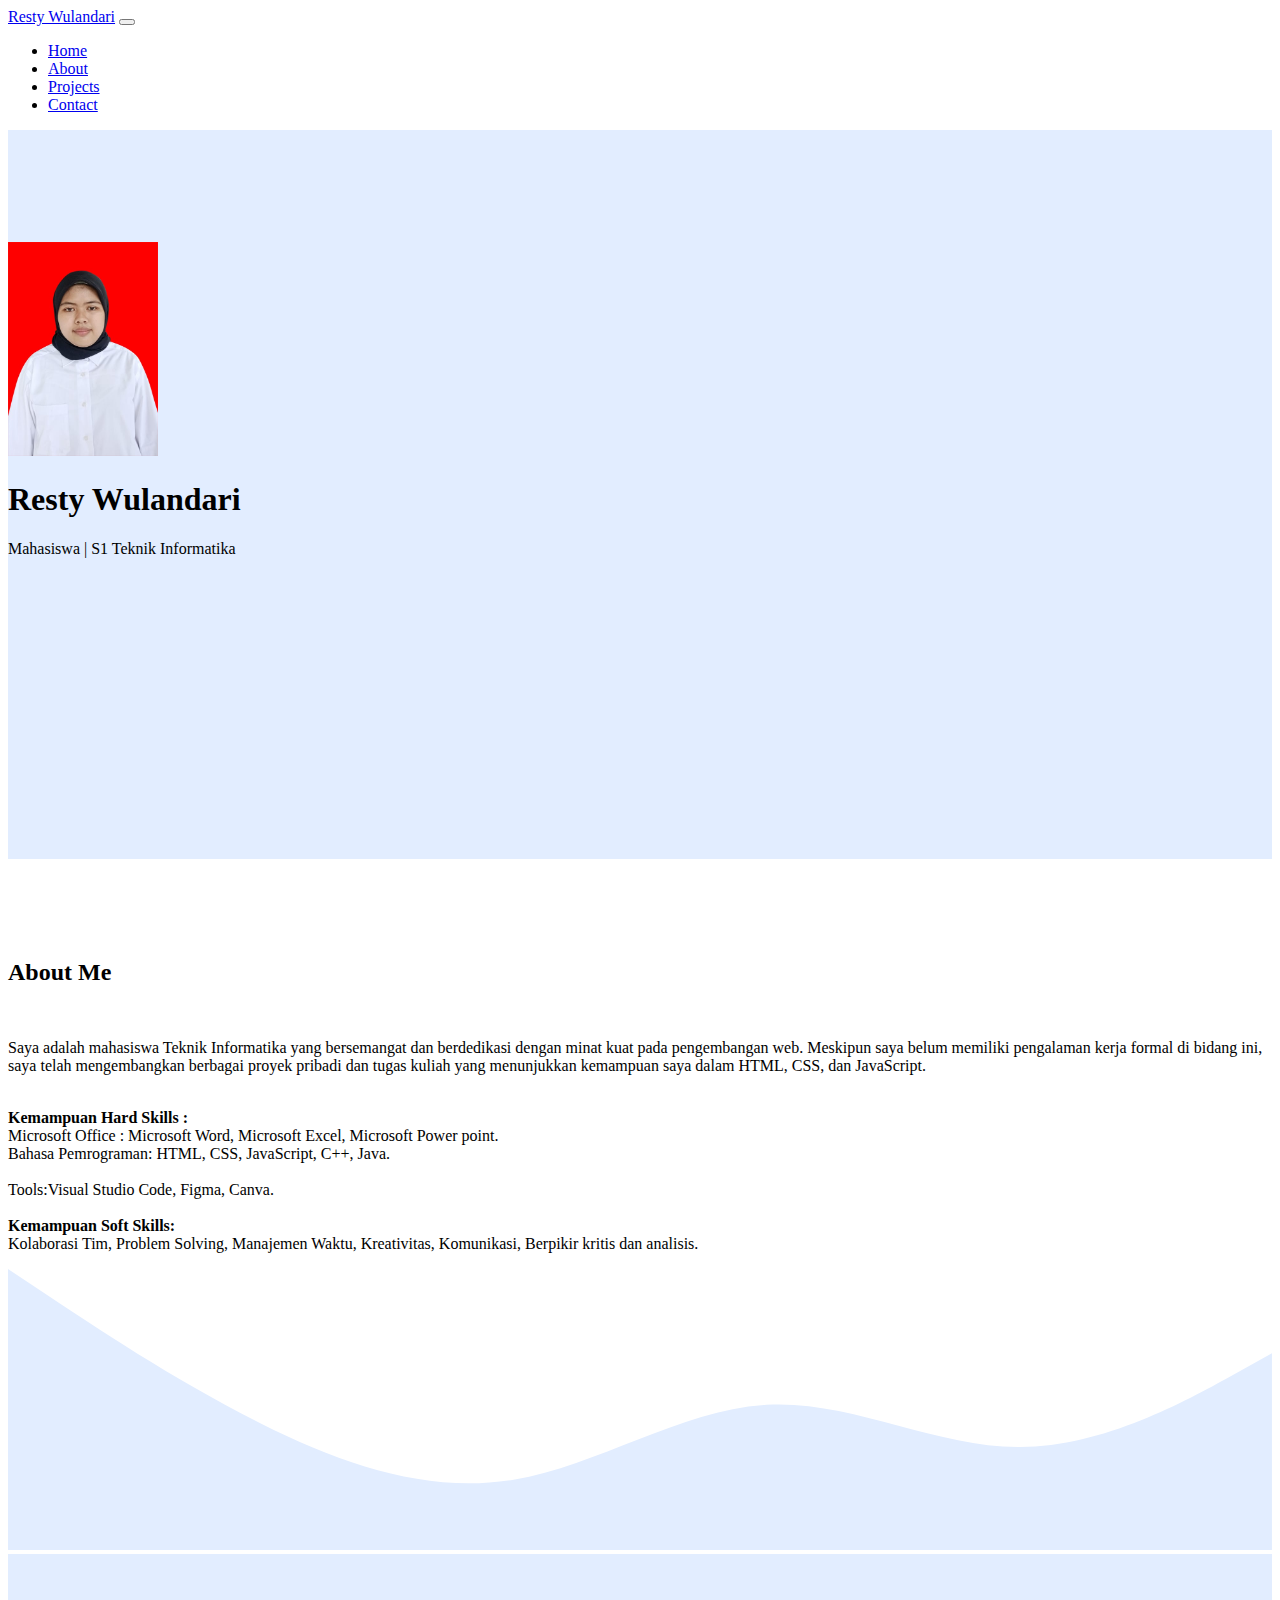
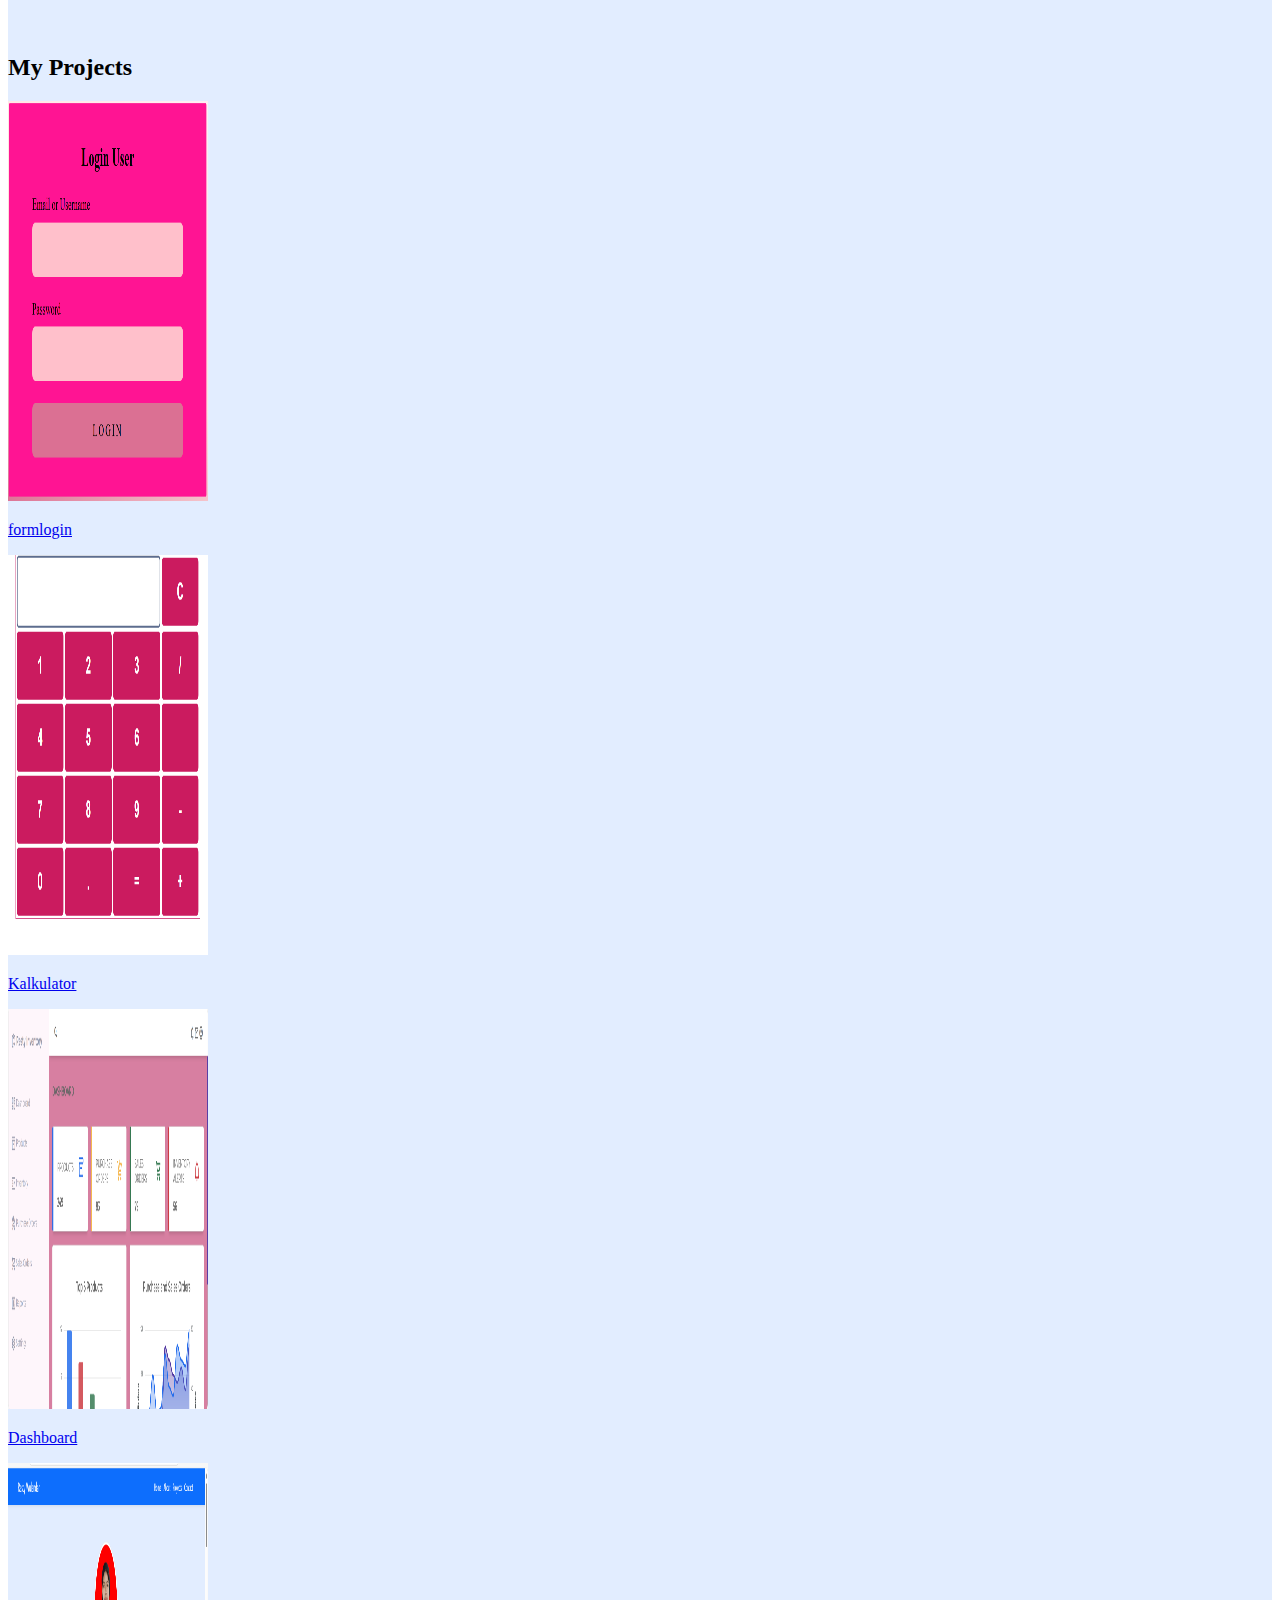
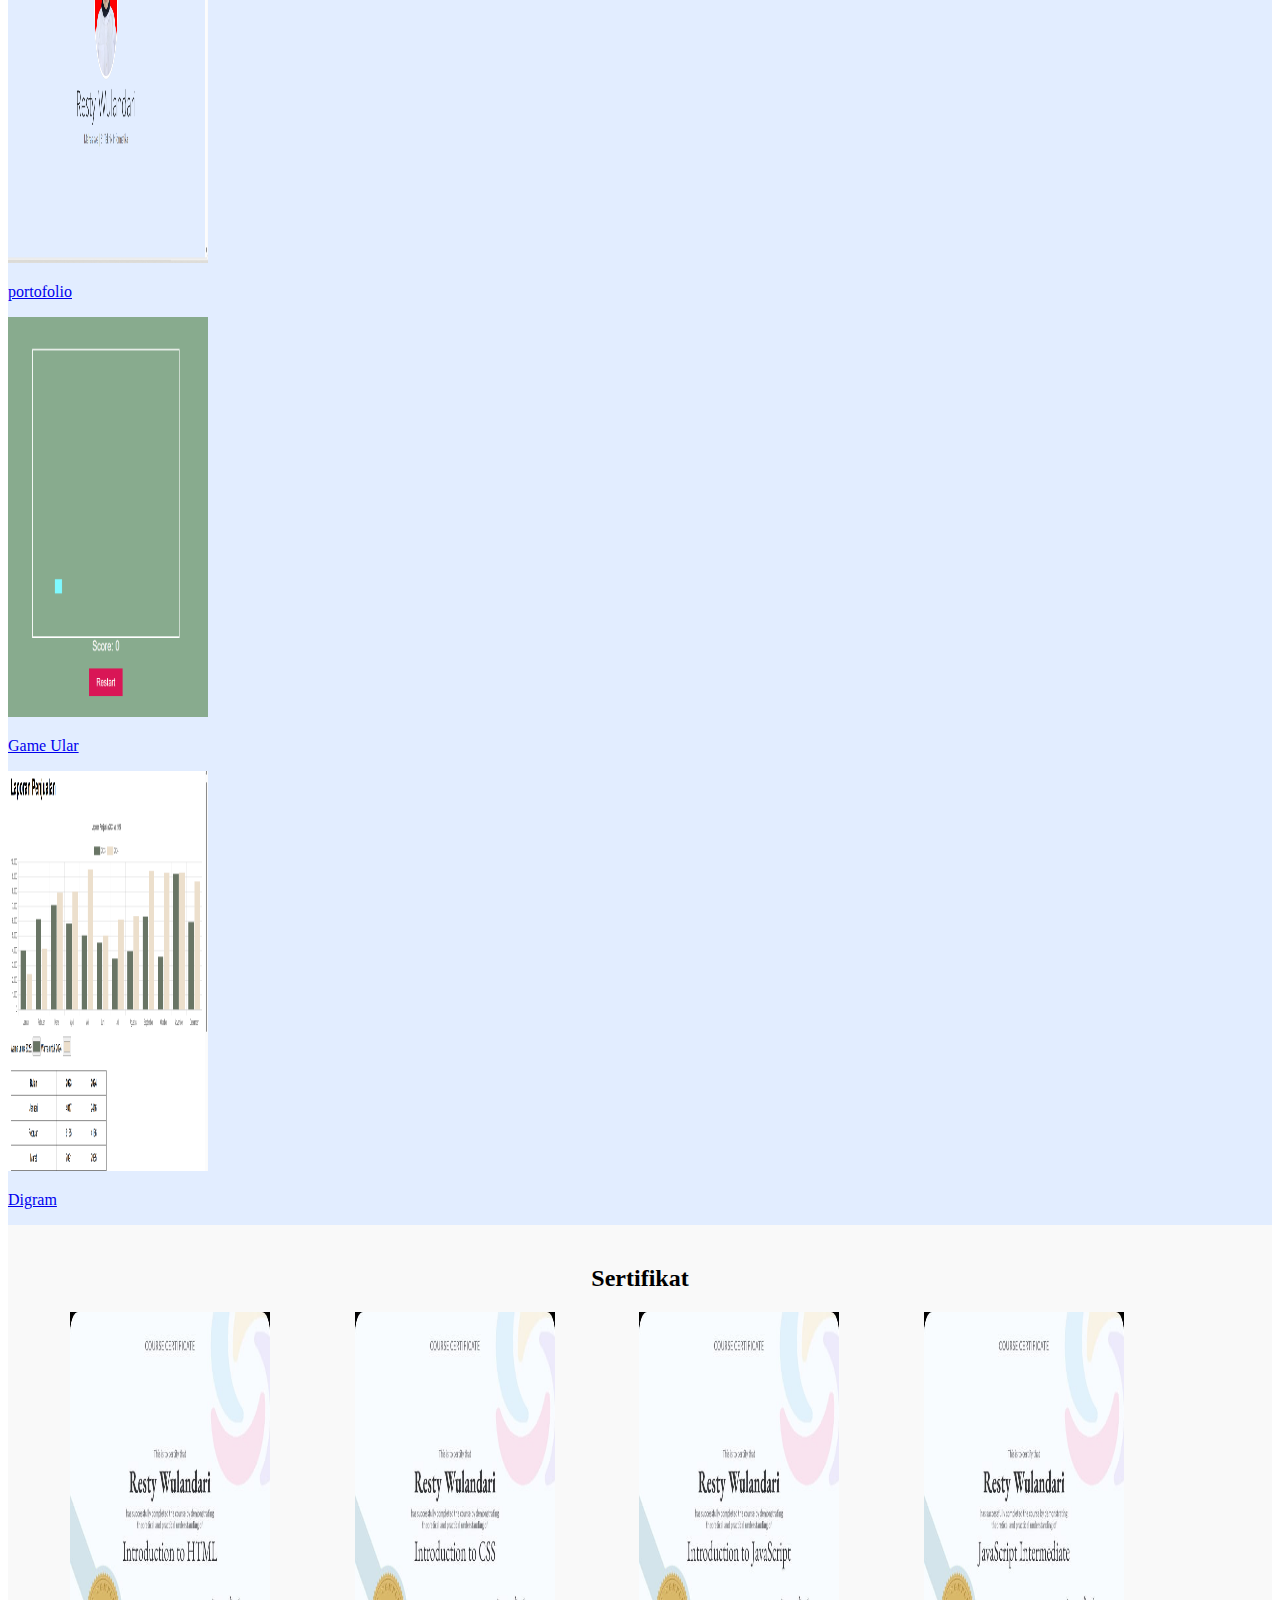
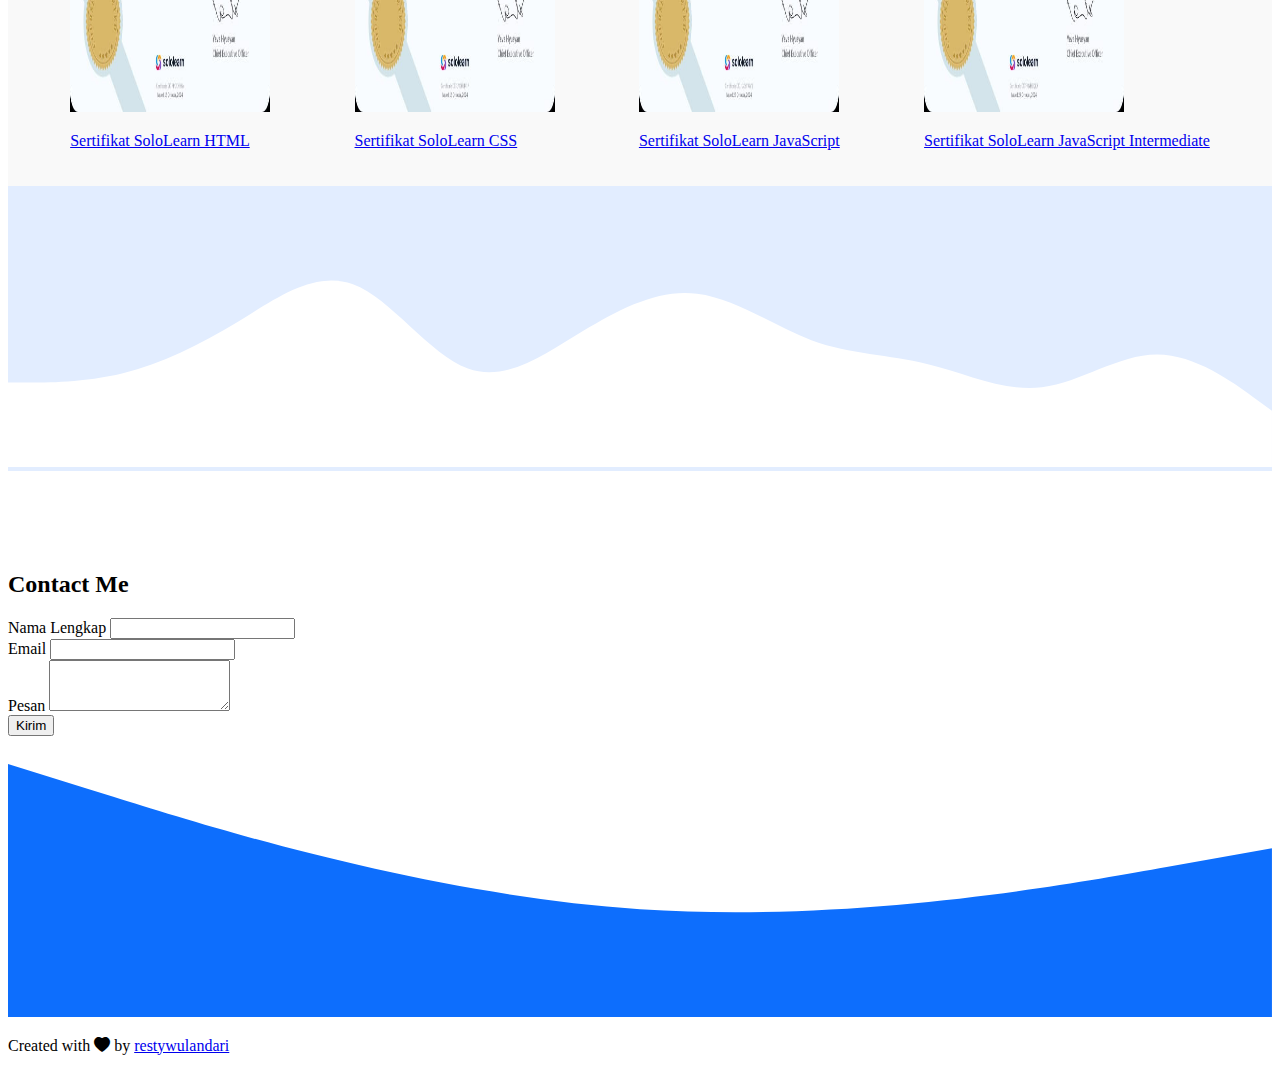
<file: index.html>
<!DOCTYPE html>
<html lang="en">

<head>
  <!-- Required meta tags -->
  <meta charset="utf-8" />
  <meta name="viewport" content="width=device-width, initial-scale=1" />

  <!-- Bootstrap CSS -->
  <link href="https://cdn.jsdelivr.net/npm/bootstrap@5.0.2/dist/css/bootstrap.min.css" rel="stylesheet"
    integrity="sha384-EVSTQN3/azprG1Anm3QDgpJLIm9Nao0Yz1ztcQTwFspd3yD65VohhpuuCOmLASjC" crossorigin="anonymous" />

  <!-- Boostrep icon -->
  <link rel="stylesheet" href="https://cdn.jsdelivr.net/npm/bootstrap-icons@1.11.3/font/bootstrap-icons.min.css" />

  <!-- My CSS -->
  <link rel="stylesheet" href="style.css" />

  <title>My Portfolio | Resty Wulandari</title>
</head>

<body id="home">
  <!-- Navbar -->
  <nav class="navbar navbar-expand-lg navbar-dark bg-primary shadow-sm fixed-top">
    <div class="container">
      <a class="navbar-brand" href="#">Resty Wulandari</a>
      <button class="navbar-toggler" type="button" data-bs-toggle="collapse" data-bs-target="#navbarNav"
        aria-controls="navbarNav" aria-expanded="false" aria-label="Toggle navigation">
        <span class="navbar-toggler-icon"></span>
      </button>
      <div class="collapse navbar-collapse" id="navbarNav">
        <ul class="navbar-nav ms-auto">
          <li class="nav-item">
            <a class="nav-link active" aria-current="page" href="#home">Home</a>
          </li>
          <li class="nav-item">
            <a class="nav-link active" href="#about">About</a>
          </li>
          <li class="nav-item">
            <a class="nav-link active" href="#projects">Projects</a>
          </li>
          <li class="nav-item">
            <a class="nav-link active" href="#contact">Contact</a>
          </li>
        </ul>
      </div>
    </div>
  </nav>
  <!-- Navbar end -->

  <!-- Jumbotron -->
  <section class="jumbotron text-center">
    <img src="./img/lalan2.jpeg" alt="RestyWulandari" width="150"
      class="rounded-circle img-thumbnail" />
    <h1 class="display-4">Resty Wulandari</h1>
    <p class="lead">Mahasiswa | S1 Teknik Informatika</p>
    <svg xmlns="http://www.w3.org/2000/svg" viewBox="0 0 1440 320">
      <path>
        fill="#ffff"
        fill-opacity="1"
        d="M0,96L40,112C80,128,160,160,240,160C320,160,400,128,480,106.7C560,85,640,75,720,101.3C800,128,880,192,960,192C1040,192,1120,128,1200,85.3C1280,43,1360,21,1400,10.7L1440,0L1440,320L1400,320C1360,320,1280,320,1200,320C1120,320,1040,320,960,320C880,320,800,320,720,320C640,320,560,320,480,320C400,320,320,320,240,320C160,320,80,320,40,320L0,320Z"
      </path>
    </svg>
  </section>
  <!-- Jumbotron end -->

  <!-- About -->
  <section id="about">
    <div class="container">
      <div class="row text-center mb-3">
        <div class="col">
          <h2>About Me</h2>
        </div>
      </div>
      <div class="row justify-content-center fs-5 text-center">
        <div class="col-md-4">
          <br>
          <p>
            Saya adalah mahasiswa Teknik Informatika yang bersemangat dan
            berdedikasi dengan minat kuat pada pengembangan web. Meskipun saya belum memiliki pengalaman kerja
            formal di bidang ini, saya telah mengembangkan berbagai proyek
            pribadi dan tugas kuliah yang menunjukkan kemampuan saya dalam
            HTML, CSS, dan JavaScript.
          </p>
        </div>
        <div class="col-md-4">
          <br>
          <strong>Kemampuan Hard Skills :</strong><br>
          Microsoft Office : Microsoft Word, Microsoft Excel, Microsoft Power point.<br>
          Bahasa Pemrograman: HTML, CSS, JavaScript, C++, Java.
          <br>
          <br>
          Tools:Visual Studio Code, Figma, Canva.<br>
          <br>

          <strong>Kemampuan Soft Skills:</strong><br>
          Kolaborasi Tim, Problem Solving, Manajemen Waktu, Kreativitas, Komunikasi, Berpikir kritis dan
          analisis.



          </p>


        </div>
      </div>
    </div>
    <svg xmlns="http://www.w3.org/2000/svg" viewBox="0 0 1440 320">
      <path fill="#e2edff" fill-opacity="1"
        d="M0,0L48,32C96,64,192,128,288,176C384,224,480,256,576,240C672,224,768,160,864,154.7C960,149,1056,203,1152,202.7C1248,203,1344,149,1392,122.7L1440,96L1440,320L1392,320C1344,320,1248,320,1152,320C1056,320,960,320,864,320C768,320,672,320,576,320C480,320,384,320,288,320C192,320,96,320,48,320L0,320Z">
      </path>
    </svg>
  </section>
  <!-- Akhir About -->

  <!-- Projects -->
  <section id="projects">
    <div class="container">
      <div class="row text-center mb-3">
        <div class="col">
          <h2>My Projects</h2>
        </div>
      </div>
      <div class="row justify-content-center">
        <div class="col-md-4 mb-3">
          <div class="card">
            <img src="img/formlogin.png" height="400" width="200" class="card-img-top" alt="project1" />
            <div class="card-body">
              <p class="card-text">
                <a class="btn btn-primary" href="form login/index.html">formlogin</a>
              </p>
            </div>
          </div>
        </div>
        
        <div class="col-md-4 mb-3">
          <div class="card">
            <img src="img/Kalkulator.png" height="400" width="200" class="card-img-top" alt="project1" />
            <div class="card-body">
              <p class="card-text">
                <a class="btn btn-primary" href="Kalkulator/index.html">Kalkulator</a>
              </p>
            </div>
          </div>
        </div>
        <div class="col-md-4 mb-3">
          <div class="card">
            <img src="img/Dashboard.png" height="400" width="200" class="card-img-top" alt="project1" />
            <div class="card-body">
              <p class="card-text">
                <a class="btn btn-primary" href="Dashboard/index.html">Dashboard</a>
              </p>
            </div>
          </div>
        </div>
        <div class="col-md-4 mb-3">
          <div class="card">
            <img src="img/portofolio-bootstrap5.png" height="400" width="200" class="card-img-top" alt="project1" />
            <div class="card-body">
              <p class="card-text">
                <a class="btn btn-primary" href="index.html">portofolio</a>
              </p>
            </div>
          </div>
        </div>
        <div class="col-md-4 mb-3">
          <div class="card">
            <img src="img/Game Ular.png" height="400" width="200" class="card-img-top" alt="project1" />
            <div class="card-body">
              <p class="card-text">
                <a class="btn btn-primary" href="Game Ular/snake.html">Game Ular</a>
              </p>
            </div>
          </div>
        </div>
        <div class="col-md-4 mb-3">
          <div class="card">
            <img src="img/Digram.png" height="400" width="200" class="card-img-top" alt="project1" />
            <div class="card-body">
              <p class="card-text">
                <a class="btn btn-primary" href="Diagram/index.html">Digram</a>
              </p>
            </div>
          </div>
        </div>
        <!-- Section Sertifikat -->
<section id="sertifikat-section">
  <h2>Sertifikat</h2>
  <div class="sertifikat-container">
    <!-- Sertifikat 1 -->
    <div class="col-md-4 mb-3">
      <div class="card">
        <img src="img/SoloLearn html.jpeg" height="400" width="200" class="card-img-top" alt="project1" />
        <div class="card-body">
          <p class="card-text">
            <a class="btn btn-primary" href="https://api2.sololearn.com/v2/certificates/CC-PPOCF89A/image/png">Sertifikat SoloLearn HTML</a>
          </p>
        </div>
      </div>
    </div>
    
    <!-- Sertifikat 2 -->
    <div class="col-md-4 mb-3">
      <div class="card">
        <img src="img/SoloLearn css.jpeg" height="400" width="200" class="card-img-top" alt="project1" />
        <div class="card-body">
          <p class="card-text">
            <a class="btn btn-primary" href="https://api2.sololearn.com/v2/certificates/CC-EN0FUMTP/image/png?t=638646586937829010">Sertifikat SoloLearn CSS</a>
          </p>
        </div>
      </div>
    </div>

    <!-- Sertifikat 3 -->
    <div class="col-md-4 mb-3">
      <div class="card">
        <img src="img/SoloLearn javascript.jpeg" height="400" width="200" class="card-img-top" alt="project1" />
        <div class="card-body">
          <p class="card-text">
            <a class="btn btn-primary" href="https://api2.sololearn.com/v2/certificates/CC-JOZ5TWV1/image/png?t=638652464327947540">Sertifikat SoloLearn JavaScript</a>
          </p>
        </div>
      </div>
    </div>

    <!-- Sertifikat 4 -->
    <div class="col-md-4 mb-3">
      <div class="card">
        <img src="img/SoloLearn JavaScript Intermediate.jpeg" height="400" width="200" class="card-img-top" alt="project1" />
        <div class="card-body">
          <p class="card-text">
            <a class="btn btn-primary" href="https://api2.sololearn.com/v2/certificates/CC-FRNHBQEX/image/png?t=638657933750906220">Sertifikat SoloLearn JavaScript Intermediate</a>
          </p>
        </div>
      </div>
    </div>
</section>

        
         
        </div>
      </div>
    </div>
    <svg xmlns="http://www.w3.org/2000/svg" viewBox="0 0 1440 320">
      <path fill="#fff" fill-opacity="1"
        d="M0,224L21.8,224C43.6,224,87,224,131,213.3C174.5,203,218,181,262,154.7C305.5,128,349,96,393,112C436.4,128,480,192,524,208C567.3,224,611,192,655,165.3C698.2,139,742,117,785,122.7C829.1,128,873,160,916,176C960,192,1004,192,1047,202.7C1090.9,213,1135,235,1178,229.3C1221.8,224,1265,192,1309,192C1352.7,192,1396,224,1418,240L1440,256L1440,320L1418.2,320C1396.4,320,1353,320,1309,320C1265.5,320,1222,320,1178,320C1134.5,320,1091,320,1047,320C1003.6,320,960,320,916,320C872.7,320,829,320,785,320C741.8,320,698,320,655,320C610.9,320,567,320,524,320C480,320,436,320,393,320C349.1,320,305,320,262,320C218.2,320,175,320,131,320C87.3,320,44,320,22,320L0,320Z">
      </path>
    </svg>
  </section>
  <!-- Akhir Projects -->

  <!-- Contact -->
  <section id="contact">
    <div class="container">
      <div class="row text-center mb-3">
        <div class="col">
          <h2>Contact Me</h2>
        </div>
      </div>
      <div class="row justify-content-center">
        <div class="col-md-6">
          <form>
            <div class="mb-3">
              <label for="name" class="form-label">Nama Lengkap</label>
              <input type="text" class="form-control" id="name" aria-describedby="name" />
            </div>
            <div class="mb-3">
              <label for="email" class="form-label">Email</label>
              <input type="email" class="form-control" id="email" aria-describedby="email" />
            </div>
            <div class="mb-3">
              <label for="pesan" class="form-label">Pesan</label>
              <textarea class="form-control" id="pesan" rows="3"></textarea>
            </div>

            <button type="submit" class="btn btn-primary">Kirim</button>
          </form>
        </div>
      </div>
    </div>
    <svg xmlns="http://www.w3.org/2000/svg" viewBox="0 0 1440 320">
      <path fill="#0d6efd" fill-opacity="1"
        d="M0,32L120,69.3C240,107,480,181,720,197.3C960,213,1200,171,1320,149.3L1440,128L1440,320L1320,320C1200,320,960,320,720,320C480,320,240,320,120,320L0,320Z">
      </path>
    </svg>
  </section>
  <!-- Contact End -->

  <!-- Footer -->
  <footer class="bg-primary text-white text-center pb-5">
    <p>
      Created with <i class="bi bi-heart-fill text-danger"></i> by
      <a href="https://www.instagram.com/rianadmyt_19/" class="text-white">restywulandari</a>
    </p>
  </footer>
  <!-- Footer End -->

  <script src="https://cdn.jsdelivr.net/npm/bootstrap@5.0.2/dist/js/bootstrap.bundle.min.js"
    integrity="sha384-MrcW6ZMFYlzcLA8Nl+NtUVF0sA7MsXsP1UyJoMp4YLEuNSfAP+JcXn/tWtIaxVXM"
    crossorigin="anonymous"></script>
</body>

</html>
</file>
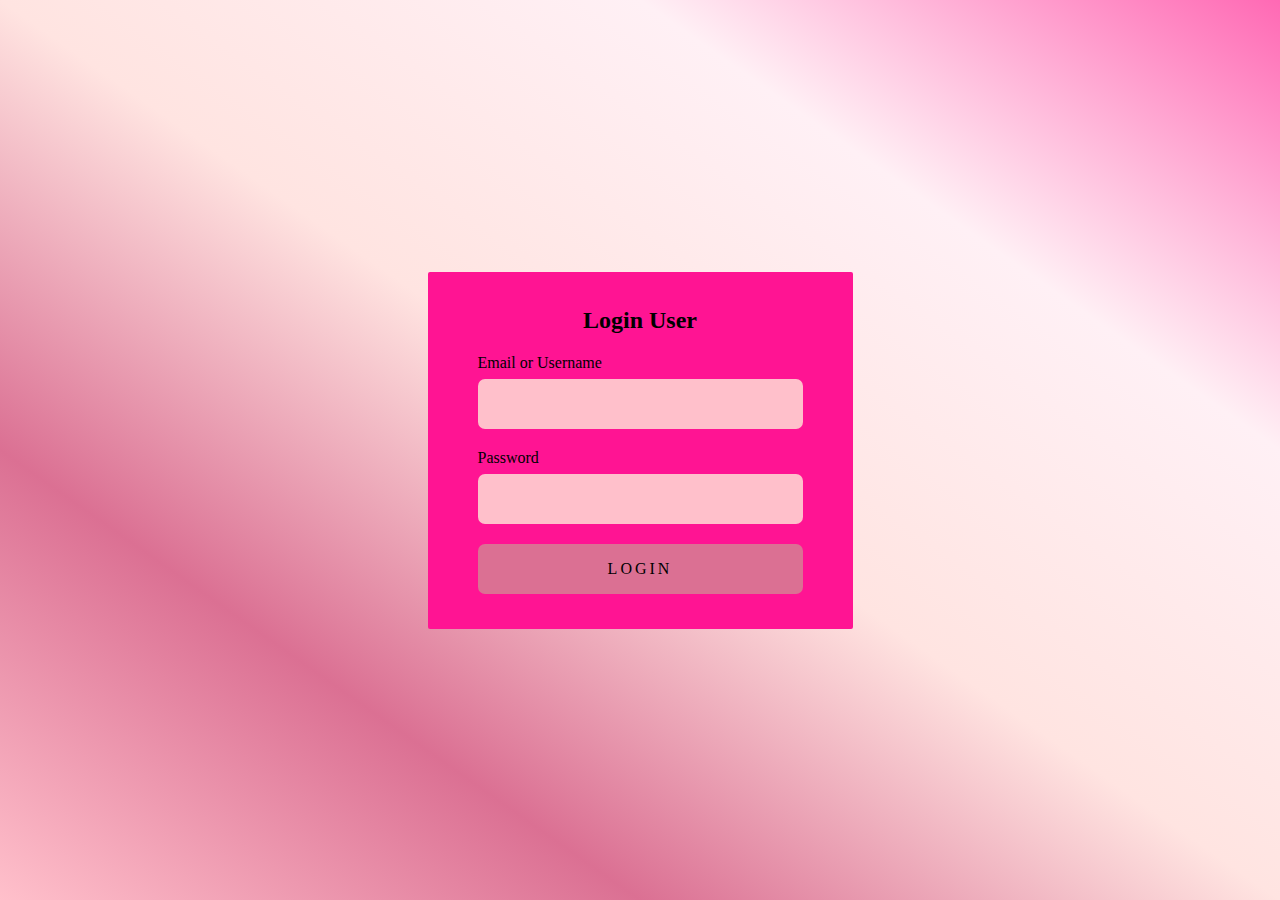
<file: form login/index.html>
<!DOCTYPE html>
<html lang="en">
<head>
    <meta charset="UTF-8">
    <meta http-equiv="X-UA-Compatible" content="IE=edge">
    <meta name="viewport" content="width=device-width, initial-scale=1.0">
    <title>Resty</title>
    <link rel="stylesheet" href="style.css">
    <script type="text/javascript" src="script.js"></script>
</head>
<body>
    <div class="wrapper">
        <div class="form">
            <div class="title">
                Login User
            </div>

            <form action="" method="post" id="submit_form">
                <div class="input_wrap">
                    <label for="input_text">Email or Username</label>
                    <div class="input_field">
                        <input type="text" class="input" id="input_text">
                    </div>
                </div>

                <div class="input_wrap">
                    <label for="input_password">Password</label>
                    <div class="input_field">
                        <input type="password" class="input" id="input_password">
                    </div>
                </div>

                <div class="input_wrap">
                    <span class="error_msg">Username atau Password salah, ulangi lagi.</span>
                    <input type="submit" value="Login" class="btn" id="login_btn">
                </div>
            </form>
        </div>
    </div>

    <script>
        var input_text = document.querySelector('#input_text');
        var input_password = document.querySelector("#input_password");
        var error_msg = document.querySelector(".error_msg");
        var form = document.querySelector("#submit_form");

        form.addEventListener("submit", function (e) {
            e.preventDefault();

            if(input_text.value.length < 1) {
                error_msg.style.display = "inline-block";
                input_text.style.border = "1px solid #f74040";
                return false;
            }

            if (input_password.value.length<1){
                error_msg.style.display="inline-block";
                input_password.style.border="1px solid #f74040";
                return false;
            }

            error_msg.style.display="none";
            alert("Login Successfully");
        });

        var input_fields = document.querySelectorAll(".input");

        input_fields.forEach(function (input_item) {
            input_item.addEventListener("input", function () {
                if (input_item.value.length > 0) {
                    input_item.style.border = "1px solid #1dbf73";
                } else {
                    input_item.style.border = "1px solid #f74040";
                }
            })
        })
    </script>

</body>
</html>
</file>
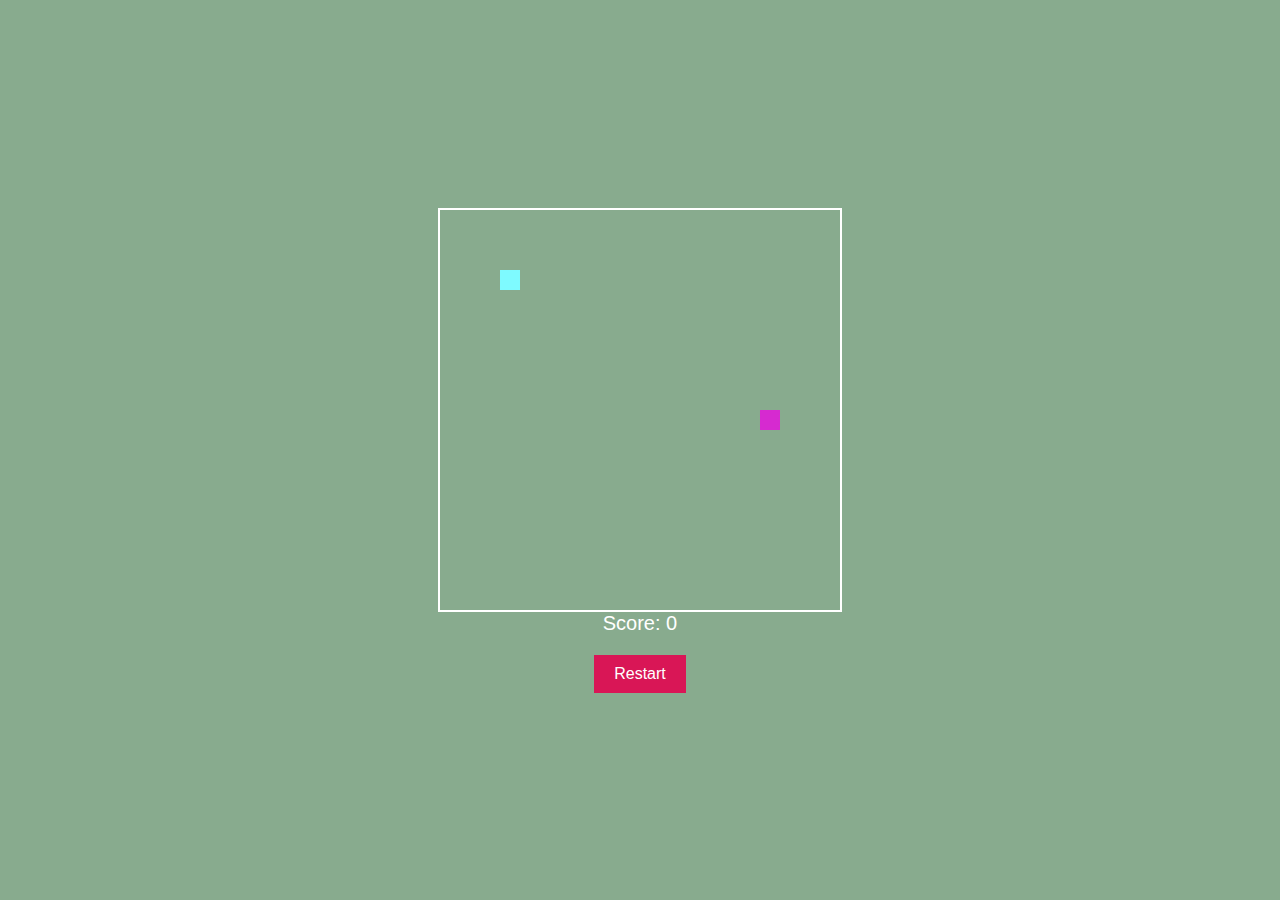
<file: Game Ular/snake.html>
<!DOCTYPE html>
<html lang="en">
<head>
    <meta charset="UTF-8">
    <meta name="viewport" content="width=device-width, initial-scale=1.0">
    <title>Snake Game</title>
    <style>
        body {
            display: flex;
            flex-direction: column;
            justify-content: center;
            align-items: center;
            height: 100vh;
            margin: 0;
            background-color: #88AB8E;
            color: white;
            font-family: Arial, sans-serif;
        }

        canvas {
            border: 2px solid white;
        }

        button {
            margin-top: 20px;
            padding: 10px 20px;
            font-size: 16px;
            background-color: #D91656;
            color: white;
            border: none;
            cursor: pointer;
        }

        button:hover {
            background-color: #D91656;
        }

        #score {
            font-size: 20px;
        }
    </style>
</head>
<body>
    <canvas id="gameCanvas" width="400" height="400"></canvas>
    <div id="score">Score: 0</div>
    <button id="restartButton" onclick="restartGame()">Restart</button>

    <script>
        // Get canvas, context, and button
        const canvas = document.getElementById("gameCanvas");
        const ctx = canvas.getContext("2d");
        const restartButton = document.getElementById("restartButton");
        const scoreElement = document.getElementById("score");

        // Set initial game parameters
        const gridSize = 20; // The size of the grid
        const canvasSize = 400; // The size of the canvas
        let snake, direction, food, score, gameInterval;

        // Initialize the game
        function startGame() {
            snake = [{ x: 200, y: 200 }]; // Initial snake position
            direction = "RIGHT"; // Initial snake direction
            food = generateFood(); // Generate initial food position
            score = 0; // Initial score
            scoreElement.textContent = `Score: ${score}`;

            // Event listener for keyboard controls
            document.addEventListener("keydown", changeDirection);

            // Start the game loop
            gameInterval = setInterval(gameLoop, 100);
        }

        // Game loop function
        function gameLoop() {
            // Move the snake based on current direction
            moveSnake();
            
            // Check if snake hits walls or itself
            if (checkCollision()) {
                clearInterval(gameInterval);
                alert("Game Over! Your score was " + score);
                restartButton.style.display = "block"; // Show restart button
            }

            // Check if snake eats the food
            if (snake[0].x === food.x && snake[0].y === food.y) {
                score += 10;
                food = generateFood(); // Generate new food
                scoreElement.textContent = `Score: ${score}`;
            } else {
                // Remove the last part of the snake if no food is eaten
                snake.pop();
            }

            // Draw everything
            clearCanvas();
            drawSnake();
            drawFood();
        }

        // Clear the canvas
        function clearCanvas() {
            ctx.clearRect(0, 0, canvasSize, canvasSize);
        }

        // Draw the snake
        function drawSnake() {
            ctx.fillStyle = "#D62AD0";
            snake.forEach(segment => {
                ctx.fillRect(segment.x, segment.y, gridSize, gridSize);
            });
        }

        // Draw the food
        function drawFood() {
            ctx.fillStyle = "#7EFAFF";
            ctx.fillRect(food.x, food.y, gridSize, gridSize);
        }

        // Move the snake
        function moveSnake() {
            let head = { ...snake[0] };

            switch (direction) {
                case "LEFT":
                    head.x -= gridSize;
                    break;
                case "RIGHT":
                    head.x += gridSize;
                    break;
                case "UP":
                    head.y -= gridSize;
                    break;
                case "DOWN":
                    head.y += gridSize;
                    break;
            }

            snake.unshift(head); // Add new head to snake
        }

        // Change the direction of the snake
        function changeDirection(event) {
            switch (event.key) {
                case "ArrowUp":
                    if (direction !== "DOWN") direction = "UP";
                    break;
                case "ArrowDown":
                    if (direction !== "UP") direction = "DOWN";
                    break;
                case "ArrowLeft":
                    if (direction !== "RIGHT") direction = "LEFT";
                    break;
                case "ArrowRight":
                    if (direction !== "LEFT") direction = "RIGHT";
                    break;
            }
        }

        // Check if snake collides with walls or itself
        function checkCollision() {
            // Check if snake hits walls
            if (snake[0].x < 0 || snake[0].x >= canvasSize || snake[0].y < 0 || snake[0].y >= canvasSize) {
                return true;
            }

            // Check if snake collides with itself
            for (let i = 1; i < snake.length; i++) {
                if (snake[0].x === snake[i].x && snake[0].y === snake[i].y) {
                    return true;
                }
            }

            return false;
        }

        // Generate food at a random position
        function generateFood() {
            let x = Math.floor(Math.random() * (canvasSize / gridSize)) * gridSize;
            let y = Math.floor(Math.random() * (canvasSize / gridSize)) * gridSize;

            // Ensure food is not generated on the snake
            while (snake.some(segment => segment.x === x && segment.y === y)) {
                x = Math.floor(Math.random() * (canvasSize / gridSize)) * gridSize;
                y = Math.floor(Math.random() * (canvasSize / gridSize)) * gridSize;
            }

            return { x, y };
        }

        // Restart the game
        function restartGame() {
            restartButton.style.display = "none"; // Hide the restart button
            startGame(); // Start a new game
        }

        // Start the first game when the page loads
        startGame();
    </script>
</body>
</html>
</file>
<file: style.css>
.jumbotron {
  padding-top: 7rem;
  background-color: #e2edff;
}

#projects{
  background-color: #e2edff;
}

section{
  padding-top: 5rem;
}
#sertifikat-section {
  padding: 20px;
  background-color: #f9f9f9;
}

#sertifikat-section h2 {
  text-align: center;
  margin-bottom: 20px;
}

.sertifikat-container {
  display: flex;
  justify-content: space-around;
  flex-wrap: wrap;
}

.sertifikat {
  width: 200px;
  text-align: center;
  margin: 10px;
}

.sertifikat-img {
  width: 100%;
  height: auto;
  border-radius: 8px;
}
</file>
<file: form login/style.css>
*{
    margin: 0;
    padding: 0;
    box-sizing: border-box;
    font-family: "jost,sans-serif";
    outline: none;
    color:#000000;
}

body{
    background-image: linear-gradient(to right top, #FFC0CB, #DB7093, #FFE4E1, #FFF0F5, #FF69B4);
}

.wrapper {
    min-height: 100vb;
    display: flex;
    justify-content: center;
    align-items: center;
}

.form{
    width: 425px;
    height: auto;
    background: #FF1493;
    padding: 35px 50px;
    border-radius: 2px;
}

.form .title {
    text-align: center;
    margin-bottom: 20px;
    font-weight: 700;
    font-size: 24px;
}

.form .input_wrap {
    margin-bottom: 20px;
    width: 325px;
    position: relative;
}

.form .input_wrap:last-child {
    margin-bottom: 0;
}

.form .input_wrap label {
    display: block;
    margin-bottom: 7px;
}

.form .input_wrap input {
    padding: 15px;
    width: 100%;
    border: 1px solid transparent;
    font-size: 16px;
    border-radius: 7px;
}


.form .input_wrap .input {
    background: #FFC0CB;
    padding-right: 35px;
}

.form .input_wrap .input:focus{
    border-color: #FFE4E1;
}

.form .input_wrap .input_field{
    position: relative;
}

.form .input_wrap .error_msg {
    font-size: 15px;
    margin-bottom: 5px;
    color: #00FF00;
    display: none;
}

.form .input_wrap .btn {
    text-transform: uppercase;
    letter-spacing: 3px;
    color: #000000;
    background-color: #DB7093;
    cursor : pointer;
}
</file>
